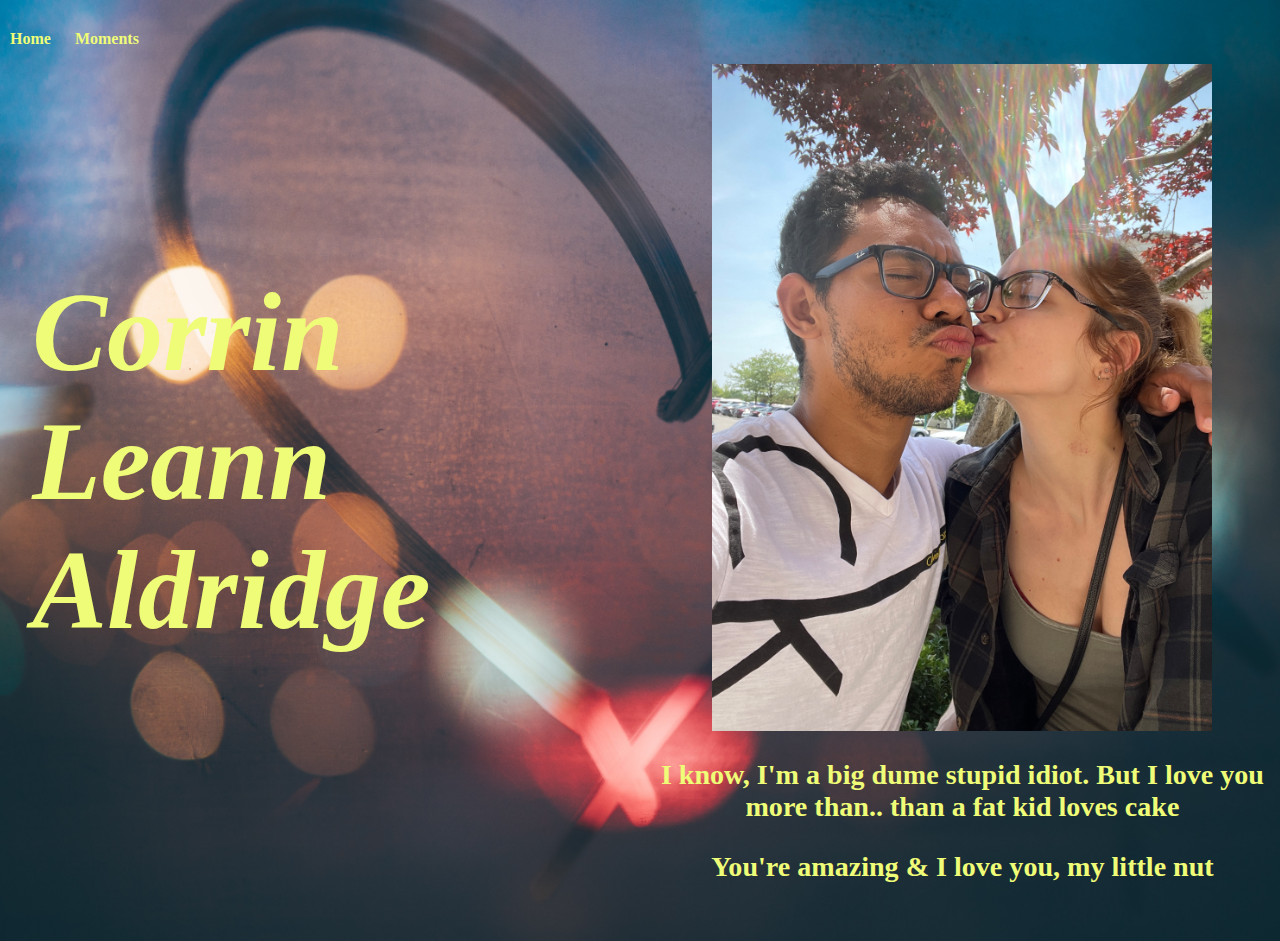
<file: GitPage/index.html>
<!DOCTYPE html>
<html>
	<head>
		<title> For Corrin Aldridge </title>
		<!-- link to main styleSheet -->
		<link rel="stylesheet" type= "text/css" href= "styles.css">
	</head>
	<body>
		<nav>
    		<ul>
        		<li><a href="/">Home</a></li>
				<li><a href="index2.html"> Moments</a></li>
    		</ul>
		</nav>
		<div>
			<div class = "Container">
				<div class = "leftc">
					<div class = "Title">
							<h1 class = "Corrin"> Corrin Leann Aldridge </h1>
					</div>
				</div>
				<div class = "rightc"> 
					<div class = "photos">
						<img class = "picture" src="/pic/Cover.JPG" alt="Photo">
					</div>
					<div class = "Text">
						<h3> I know, I'm a big dume stupid idiot. But I love you more than.. than a fat kid loves cake  </h3>
						<h3> You're amazing & I love you, my little nut </h3>
					</div>
				</div>
			</div>
		</div>		
	</body>
</html>
</file>
<file: GitPage/styles.css>
html, body {
    overscroll-behavior: none;
}

body {
    margin: 30px auto;
    background-image: url("/pic/michael-fenton-0ZQ8vojHNuc-unsplash.jpg");
    background-size:cover; 
}
nav ul{
        
    padding: 0px;
    padding-left: 10px;
    list-style: none;
    font-weight: bold;
    text-align:start;
}
nav ul li{
    display: inline;
    margin-right: 20px;
}

a {
    text-decoration: none;
    font-family:fantasy;
    color: rgb(239, 252, 119); 
}
a:hover {
    text-decoration: underline;
    font-weight: bold;
}
.Container {
    display:flex;
    flex-flow: row;
}

h1 {
    font-size: 7em;
    font-family:fantasy;
}
.Corrin {
    padding-left: 5%;
    padding-top: 20%;
    font-family:fantacy;
    font-style: italic;
    text-align: start;
    color: rgb(239, 252, 119); 
}
.photo {
    display:grid;
}
.picture {
    width: 500px;
    height: auto;
    display:block;
    margin-left: auto;
    margin-right: auto;
}
.Text {
    
    color: rgb(239, 252, 119); 
    font-size: x-large;
    font-family: fantacy;
    text-align: center;
}
</file>
